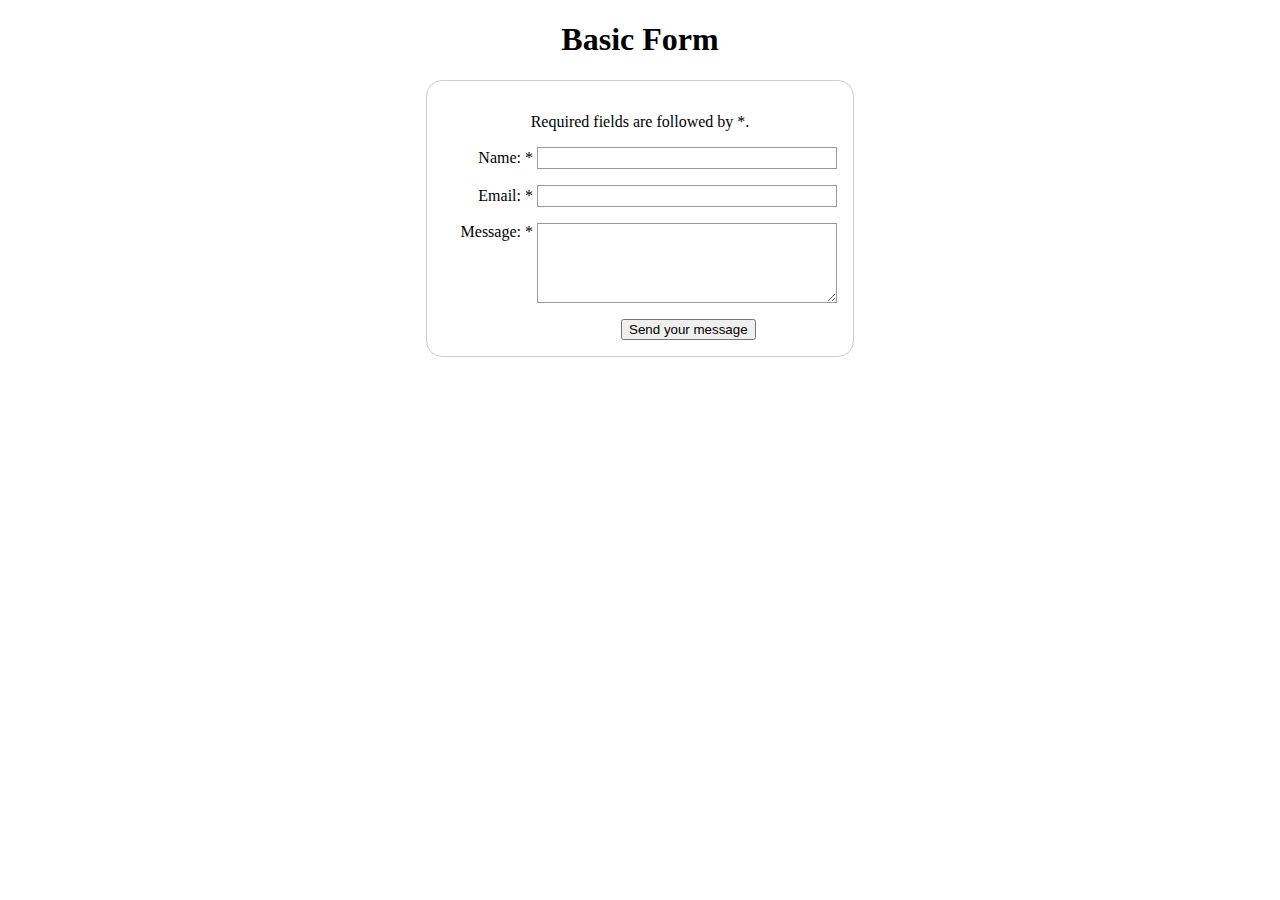
<file: basic-form.html>
<!DOCTYPE html>
<html lang="en">
    <head>
        <meta charset="utf-8">
        <meta name="viewport" content="width=device-width">
        <link rel="stylesheet" href="basic-form-style.css">
        <title>Basic Form</title>
    </head>

    <body>
        <h1>Basic Form</h1>

        <form action="/my-handling-form-page" method="post">
            <p>Required fields are followed by <span aria-label="required">*</span>.</p>

            <ul>
                <li>
                  <label for="name">Name: <span aria-label="required">*</span></label>
                  <input type="text" id="name" name="user_name" required/>
                </li>
                <li>
                  <label for="mail">Email: <span aria-label="required">*</span></label>
                  <input type="email" id="mail" name="user_email" required/>
                </li>
                <li>
                  <label for="message">Message: <span aria-label="required">*</span></label>
                  <textarea id="message" name="user_message" required></textarea>
                </li>

                <li class="button">
                    <button type="submit">Send your message</button>
                </li>  
              </ul>
        </form>

    </body>

</html>
</file>
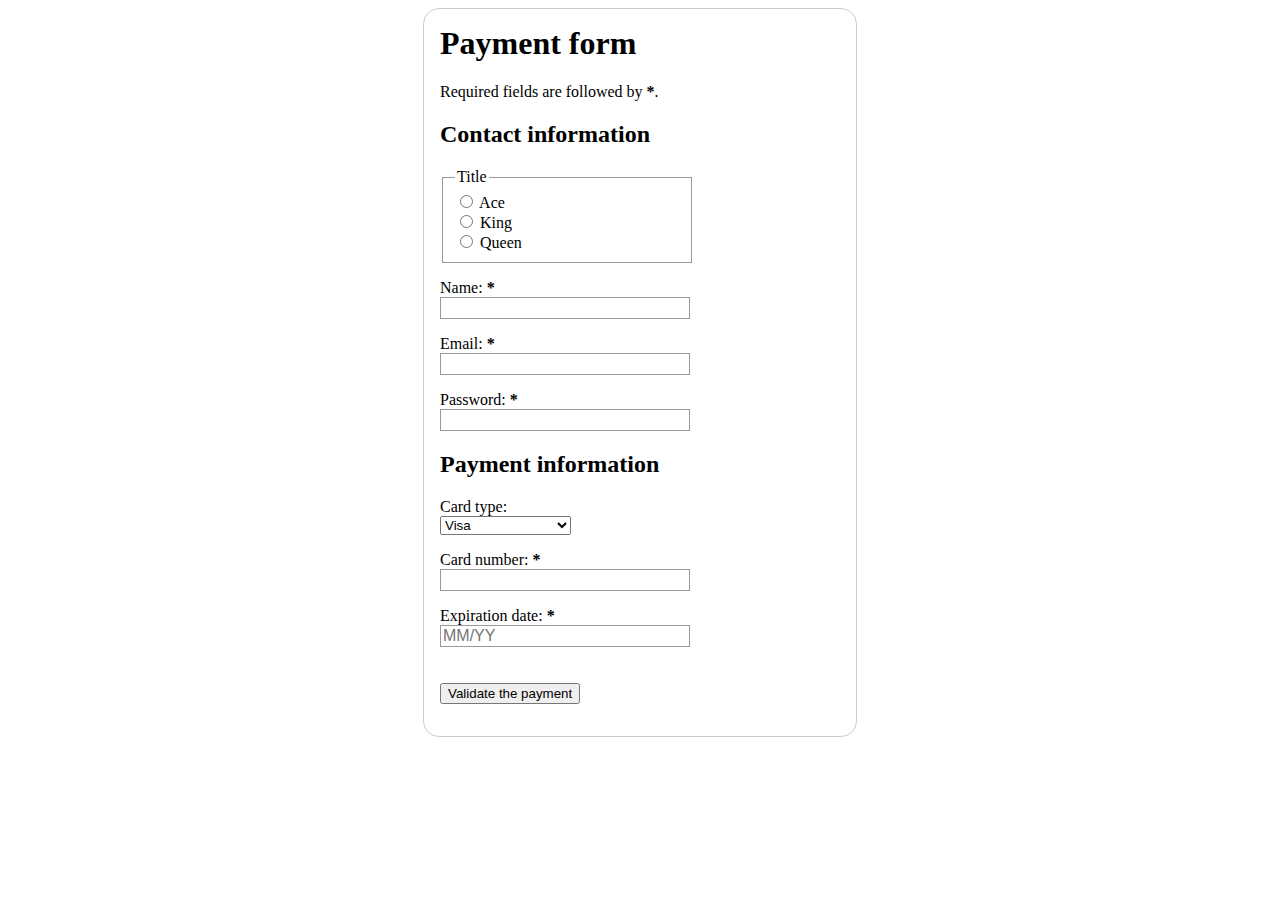
<file: payment-form.html>
<!DOCTYPE html>
<html lang="en">
    <head>
        <meta charset="utf-8">
        <meta name="viewport" content="width=device-width">
        <link rel="stylesheet" href="payment-form-style.css">
        <title>Payment Form</title>
    </head>

    <body>
        <form action="/my-handling-form-page" method="post">
            <h1>Payment form</h1>
            <p>
                Required fields are followed by
                <strong><span aria-label="required">*</span></strong>.
            </p>

            <section>
                <h2>Contact information</h2>
                <fieldset>
                  <legend>Title</legend>
                  <ul>
                    <li>
                      <label for="title_1">
                        <input type="radio" id="title_1" name="title" value="A" />
                        Ace
                      </label>
                    </li>
                    <li>
                      <label for="title_2">
                        <input type="radio" id="title_2" name="title" value="K" />
                        King
                      </label>
                    </li>
                    <li>
                      <label for="title_3">
                        <input type="radio" id="title_3" name="title" value="Q" />
                        Queen
                      </label>
                    </li>
                  </ul>
                </fieldset>
                <p>
                  <label for="name">
                    <span>Name: </span>
                    <strong><span aria-label="required">*</span></strong>
                  </label>
                  <input type="text" id="name" name="username" required />
                </p>
                <p>
                  <label for="mail">
                    <span>Email: </span>
                    <strong><span aria-label="required">*</span></strong>
                  </label>
                  <input type="email" id="mail" name="usermail" required />
                </p>
                <p>
                  <label for="pwd">
                    <span>Password: </span>
                    <strong><span aria-label="required">*</span></strong>
                  </label>
                  <input type="password" id="pwd" name="password" required />
                </p>
              </section>

              <section>
                <h2>Payment information</h2>
                <p>
                  <label for="card">
                    <span>Card type:</span>
                  </label>
                  <select id="card" name="usercard">
                    <option value="visa">Visa</option>
                    <option value="mc">Mastercard</option>
                    <option value="amex">American Express</option>
                  </select>
                </p>
                <p>
                  <label for="number">
                    <span>Card number:</span>
                    <strong><span aria-label="required">*</span></strong>
                  </label>
                  <input type="tel" id="number" name="cardnumber" required />
                </p>
                <p>
                  <label for="expiration">
                    <span>Expiration date:</span>
                    <strong><span aria-label="required">*</span></strong>
                  </label>
                  <input
                    type="text"
                    id="expiration"
                    name="expiration"
                    required
                    placeholder="MM/YY"
                    pattern="^(0[1-9]|1[0-2])\/([0-9]{2})$" />
                </p>
              </section>
              
              <section>
                <p>
                  <button type="submit">Validate the payment</button>
                </p>
              </section>
              
        </form>

    </body>

</html>
</file>
<file: basic-form-style.css>
body {
    /* Center the form on the page */
    text-align: center;
  }
  
  form {
    display: inline-block;
    /* Form outline */
    padding: 1em;
    border: 1px solid #ccc;
    border-radius: 1em;
  }
  
  ul {
    list-style: none;
    padding: 0;
    margin: 0;
  }
  
  form li + li {
    margin-top: 1em;
  }
  
  label {
    /* Uniform size & alignment */
    display: inline-block;
    min-width: 90px;
    text-align: right;
  }
  
  input,
  textarea {
    /* To make sure that all text fields have the same font settings
       By default, textareas have a monospace font */
    font: 1em sans-serif;
    /* Uniform text field size */
    width: 300px;
    box-sizing: border-box;
    /* Match form field borders */
    border: 1px solid #999;
  }
  
  input:focus,
  textarea:focus {
    /* Additional highlight for focused elements */
    border-color: #000;
  }
  
  textarea {
    /* Align multiline text fields with their labels */
    vertical-align: top;
    /* Provide space to type some text */
    height: 5em;
  }
  
  .button {
    /* Align buttons with the text fields */
    padding-left: 90px; /* same size as the label elements */
  }
  
  button {
    /* This extra margin represent roughly the same space as the space
       between the labels and their text fields */
    margin-left: 0.5em;
  }
</file>
<file: payment-form-style.css>
h1 {
    margin-top: 0;
  }
  
  ul {
    margin: 0;
    padding: 0;
    list-style: none;
  }
  
  form {
    margin: 0 auto;
    width: 400px;
    padding: 1em;
    border: 1px solid #ccc;
    border-radius: 1em;
  }
  
  div + div {
    margin-top: 1em;
  }
  
  label span {
    display: inline-block;
    text-align: right;
  }
  
  input,
  textarea {
    font: 1em sans-serif;
    width: 250px;
    box-sizing: border-box;
    border: 1px solid #999;
  }
  
  input[type="checkbox"],
  input[type="radio"] {
    width: auto;
    border: none;
  }
  
  input:focus,
  textarea:focus {
    border-color: #000;
  }
  
  textarea {
    vertical-align: top;
    height: 5em;
    resize: vertical;
  }
  
  fieldset {
    width: 250px;
    box-sizing: border-box;
    border: 1px solid #999;
  }
  
  button {
    margin: 20px 0 0 0;
  }
  
  label {
    position: relative;
    display: inline-block;
  }
  
  p label {
    width: 100%;
  }
  
  label em {
    position: absolute;
    right: 5px;
    top: 20px;
  }
</file>
